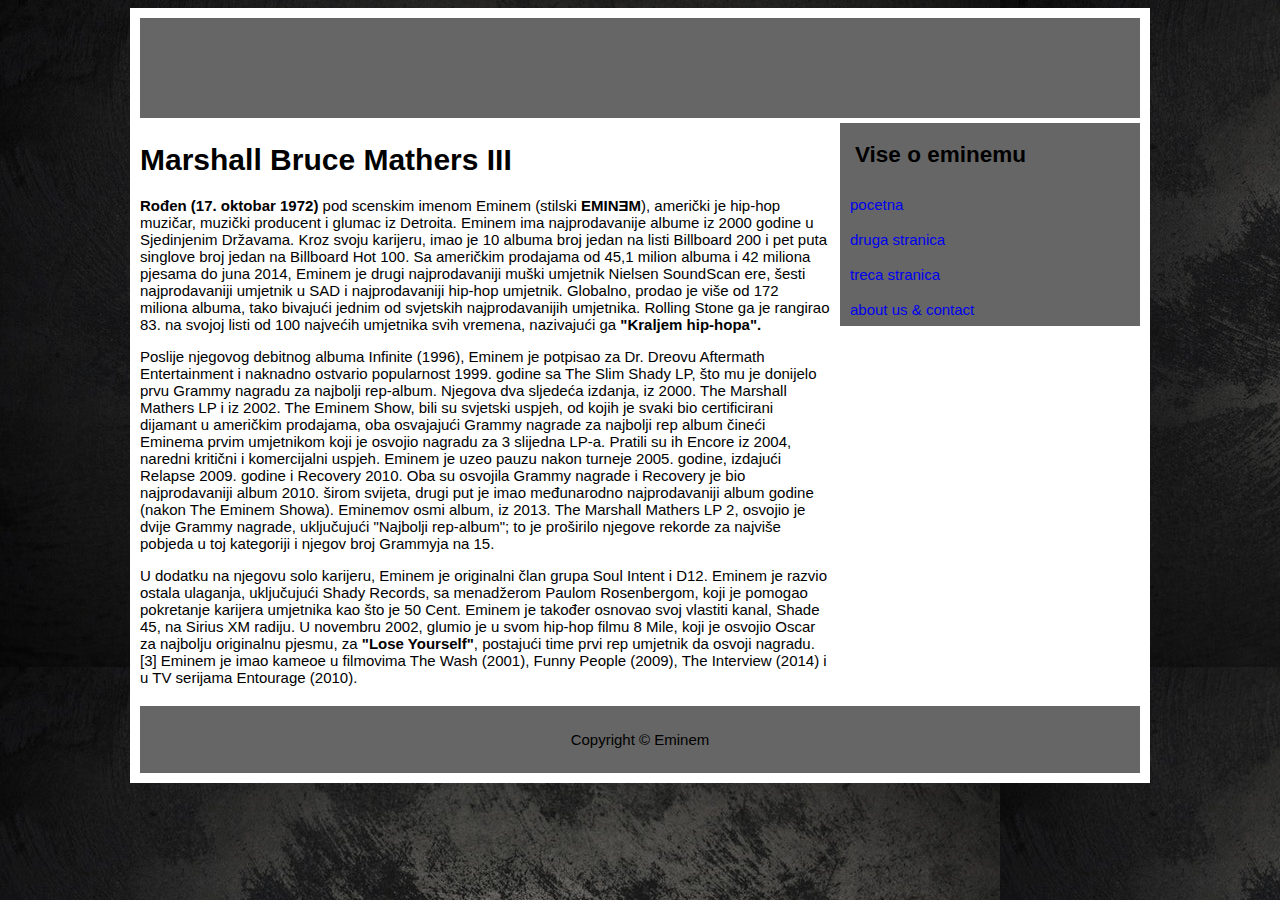
<file: EMINEM - Kontakt stranica/index.html>
<!DOCTYPE html >
<html>
<head>
      <meta charset="UTF-8" />
      <link rel="stylesheet" href="style.css"> 
	  <title>EMINEM</title>
      
</head>

<body>
	  <div id="wrapper">
      
      <div id="header">
      </div><!--end header-->
      
      <div id="main">
      
      	<h1>Marshall Bruce Mathers III</h1> 
      
      <p><b>Rođen (17. oktobar 1972)</b> pod scenskim imenom Eminem (stilski <b>EMINƎM</b>), američki je hip-hop muzičar, muzički producent i glumac iz Detroita. Eminem ima najprodavanije albume iz 2000 godine u Sjedinjenim Državama. Kroz svoju karijeru, imao je 10 albuma broj jedan na listi Billboard 200 i pet puta singlove broj jedan na Billboard Hot 100. Sa američkim prodajama od 45,1 milion albuma i 42 miliona pjesama do juna 2014, Eminem je drugi najprodavaniji muški umjetnik Nielsen SoundScan ere, šesti najprodavaniji umjetnik u SAD i najprodavaniji hip-hop umjetnik. Globalno, prodao je više od 172 miliona albuma, tako bivajući jednim od svjetskih najprodavanijih umjetnika. Rolling Stone ga je rangirao 83. na svojoj listi od 100 najvećih umjetnika svih vremena, nazivajući ga <b>"Kraljem hip-hopa".</b></p>

      <p>Poslije njegovog debitnog albuma Infinite (1996), Eminem je potpisao za Dr. Dreovu Aftermath Entertainment i naknadno ostvario popularnost 1999. godine sa The Slim Shady LP, što mu je donijelo prvu Grammy nagradu za najbolji rep-album. Njegova dva sljedeća izdanja, iz 2000. The Marshall Mathers LP i iz 2002. The Eminem Show, bili su svjetski uspjeh, od kojih je svaki bio certificirani dijamant u američkim prodajama, oba osvajajući Grammy nagrade za najbolji rep album čineći Eminema prvim umjetnikom koji je osvojio nagradu za 3 slijedna LP-a. Pratili su ih Encore iz 2004, naredni kritični i komercijalni uspjeh. Eminem je uzeo pauzu nakon turneje 2005. godine, izdajući Relapse 2009. godine i Recovery 2010. Oba su osvojila Grammy nagrade i Recovery je bio najprodavaniji album 2010. širom svijeta, drugi put je imao međunarodno najprodavaniji album godine (nakon The Eminem Showa). Eminemov osmi album, iz 2013. The Marshall Mathers LP 2, osvojio je dvije Grammy nagrade, uključujući "Najbolji rep-album"; to je proširilo njegove rekorde za najviše pobjeda u toj kategoriji i njegov broj Grammyja na 15.</p>

      <p>U dodatku na njegovu solo karijeru, Eminem je originalni član grupa Soul Intent i D12. Eminem je razvio ostala ulaganja, uključujući Shady Records, sa menadžerom Paulom Rosenbergom, koji je pomogao pokretanje karijera umjetnika kao što je 50 Cent. Eminem je također osnovao svoj vlastiti kanal, Shade 45, na Sirius XM radiju. U novembru 2002, glumio je u svom hip-hop filmu 8 Mile, koji je osvojio Oscar za najbolju originalnu pjesmu, za <b>"Lose Yourself"</b>, postajući time prvi rep umjetnik da osvoji nagradu.[3] Eminem je imao kameoe u filmovima The Wash (2001), Funny People (2009), The Interview (2014) i u TV serijama Entourage (2010).</p>
      
     
      </div><!--end main-->
            
      <div id="sidebar">
      
     	 <h2>Vise o eminemu</h2>
      
           <ul class="lista">
             	 <li><a href="index.html">pocetna</a></li>
       		     <li><a href="rani_život.html">druga stranica</a></li>
       		     <li><a href="uspijeh.html">treca stranica</a></li>
                 <li><a href="kontakt.html">about us &amp; contact</a></li>
             </ul>
             
      </div><!-- end sidebar-->
 
      <div id="footer">
      <p>Copyright &copy; Eminem </p>
      </div><!--end footer-->
      
      </div><!--end wrapper-->

</body>
</html>
</file>
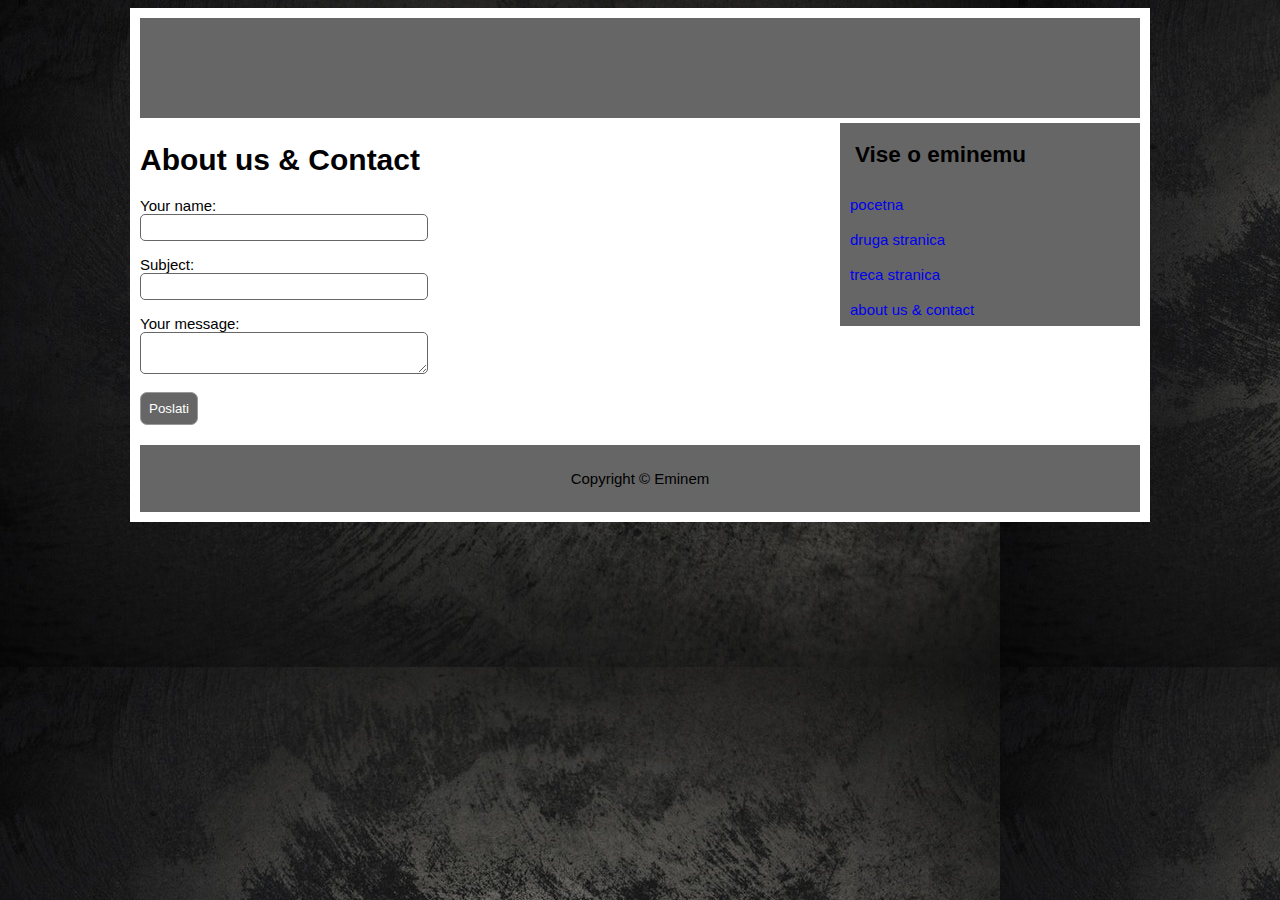
<file: EMINEM - Kontakt stranica/kontakt.html>
<!DOCTYPE HTML>

<html>

<head>
    <title>kontakt-forma</title>
    <meta charset="UTF-8">
    <link rel="stylesheet" href="style.css"> 
</head> 

<body>
  <div id="wrapper">
      
      <div id="header">
      </div><!--end header-->
      
      <div id="main">
      
      <h1>About us &amp; Contact</h1>
      
            <form action="" method="post">
                <p>
                    <label for="name">Your name:</label>
                    <br>
                    <input name="name" type="text" id="name">
                </p>
                <p>
                    <label for="subject">Subject:</label> 
                    <br>
                    <input name="subject" type="text" id="subject">
                </p>
                <p>
                    <label for="message">Your message:</label>
                    <br> 
                    <textarea name="message" id="message"></textarea>
                </p>
                <p>
                    <input type="submit" name="Submit" value="Poslati">
                </p>   
            </form>
    </div><!--end main-->
             
      <div id="sidebar">
      
     	 <h2>Vise o eminemu</h2>
      
           <ul class="lista">
             	 <li><a href="index.html">pocetna</a></li>
       		     <li><a href="rani_život.html">druga stranica</a></li>
       		     <li><a href="uspijeh.html">treca stranica</a></li>
                 <li><a href="kontakt.html">about us &amp; contact</a></li>
             </ul>
             
      </div><!-- end sidebar-->
 
      <div id="footer">
       <p>Copyright &copy; Eminem </p>
      </div><!--end footer-->  
             
      </div><!--end wrapper-->

</body>

</html>
</file>
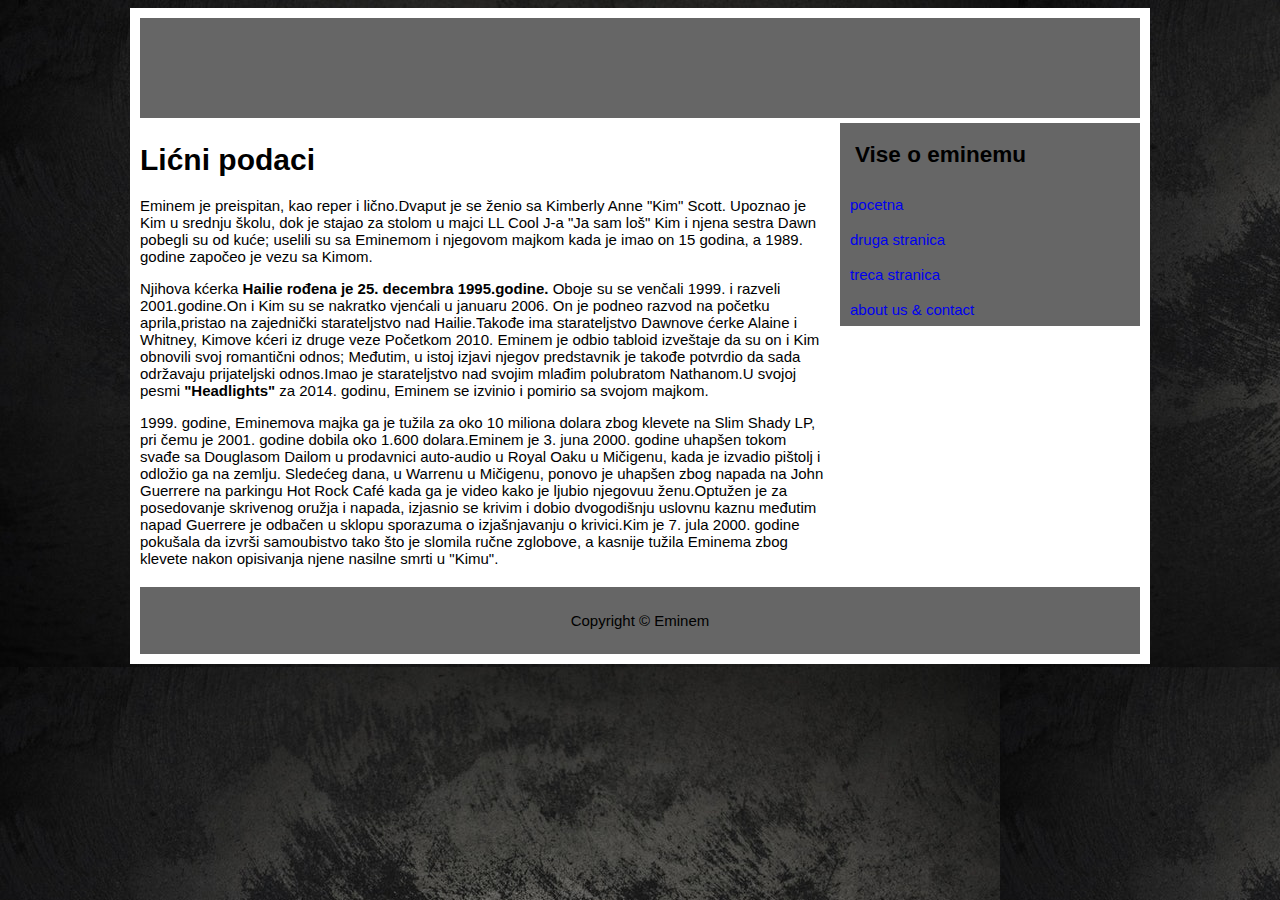
<file: EMINEM - Kontakt stranica/rani_život.html>
<!DOCTYPE html>
<html>
<head>
	  <meta charset="UTF-8">
      <link rel="stylesheet" href="style.css"> 
	  <title>Rani život</title>
</head>

<body>
	 <div id="wrapper">
     
     <div id="header">
     </div><!--end header-->
     
     <div id="main">
     
	 		<h1>Lićni podaci</h1>
     
	<p>Eminem je preispitan, kao reper i lično.Dvaput je se ženio sa Kimberly Anne "Kim" Scott. Upoznao je Kim u srednju školu, dok je stajao za stolom u majci LL Cool J-a "Ja sam loš" Kim i njena sestra Dawn pobegli su od kuće; uselili su sa Eminemom i njegovom majkom kada je imao on 15 godina, a 1989. godine započeo je vezu sa Kimom.</p>

	<p> Njihova kćerka <b>Hailie rođena je 25. decembra 1995.godine.</b> Oboje su se venčali 1999. i razveli 2001.godine.On i Kim su se nakratko vjenćali u januaru 2006. On je podneo razvod na početku aprila,pristao na zajednički starateljstvo nad Hailie.Takođe ima starateljstvo Dawnove ćerke Alaine i Whitney, Kimove kćeri iz druge veze Početkom 2010. Eminem je odbio tabloid izveštaje da su on i Kim obnovili svoj romantični odnos; Međutim, u istoj izjavi njegov predstavnik je takođe potvrdio da sada održavaju prijateljski odnos.Imao je starateljstvo nad svojim mlađim polubratom Nathanom.U svojoj pesmi <b>"Headlights"</b> za 2014. godinu, Eminem se izvinio i pomirio sa svojom  majkom.</p>

	<p>1999. godine, Eminemova majka ga je tužila za oko 10 miliona dolara zbog klevete na Slim Shady LP, pri čemu je 2001. godine dobila oko 1.600 dolara.Eminem je 3. juna 2000. godine uhapšen tokom svađe sa Douglasom Dailom u prodavnici auto-audio u Royal Oaku u Mičigenu, kada je izvadio pištolj i odložio ga na zemlju. Sledećeg dana, u Warrenu u Mičigenu, ponovo je uhapšen zbog napada na John Guerrere na parkingu Hot Rock Café kada ga je video kako je ljubio njegovuu ženu.Optužen je za posedovanje skrivenog oružja i napada, izjasnio se krivim i dobio dvogodišnju uslovnu kaznu međutim napad Guerrere je odbačen u sklopu sporazuma o izjašnjavanju o krivici.Kim je 7. jula 2000. godine pokušala da izvrši samoubistvo tako što je slomila ručne zglobove, a kasnije tužila Eminema zbog klevete nakon opisivanja njene nasilne smrti u "Kimu".</p>
    
   
    </div><!--end main-->
    
    <div id="sidebar">
    
      <h2>Vise o eminemu</h2>
      
           <ul class="lista">
             	 <li><a href="index.html">pocetna</a></li>
       		     <li><a href="rani_život.html">druga stranica</a></li>
       		     <li><a href="uspijeh.html">treca stranica</a></li>
                 <li><a href="kontakt.html">about us &amp; contact</a></li>
             </ul>
        
    </div><!--end sidebar-->
    
    <div id="footer">
    
     	<p>Copyright &copy; Eminem </p>
     
    </div><!--end footer-->
    
    </div><!--end wrapper-->


</body>
</html>
</file>
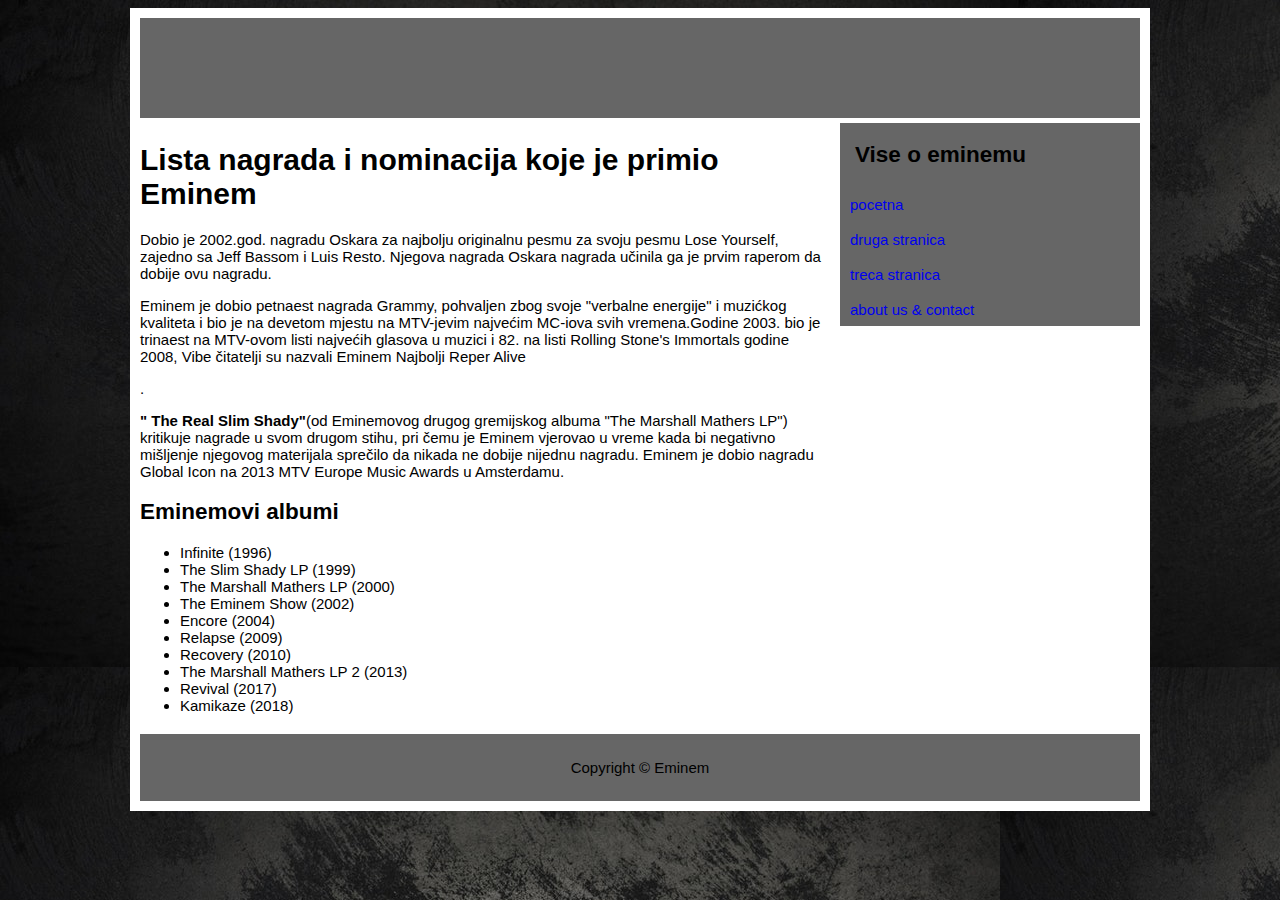
<file: EMINEM - Kontakt stranica/uspijeh.html>
<!doctype html>
<html>

<head>
		<meta charset="utf-8">
        <link rel="stylesheet" href="style.css"> 
		<title>Uspjeh</title>
</head>

<body>
		<div id="wrapper">
        
        <div id="header">
        </div><!--end header-->
         
         <div id="main">

	  			<h1>Lista nagrada i nominacija koje je primio Eminem</h1>
      
	  <p>Dobio je 2002.god. nagradu Oskara za najbolju originalnu pesmu za svoju pesmu Lose Yourself, zajedno sa Jeff Bassom i Luis Resto. Njegova nagrada Oskara nagrada učinila ga je prvim raperom da dobije ovu nagradu.</p>

	  <p>Eminem je dobio petnaest nagrada Grammy, pohvaljen zbog svoje "verbalne energije" i muzićkog kvaliteta i bio je na devetom mjestu na MTV-jevim najvećim MC-iova svih vremena.Godine 2003. bio je trinaest na MTV-ovom listi najvećih glasova u muzici i 82. na listi Rolling Stone's Immortals godine 2008, Vibe čitatelji su nazvali Eminem Najbolji Reper Alive</p>.

	  <p><b>" The Real Slim Shady"</b>(od Eminemovog drugog gremijskog albuma "The Marshall Mathers LP") kritikuje nagrade u svom drugom stihu, pri čemu je Eminem vjerovao u vreme kada bi negativno mišljenje njegovog materijala sprečilo da nikada ne dobije nijednu nagradu. Eminem je dobio nagradu Global Icon na 2013 MTV Europe Music Awards u Amsterdamu.</p>

     <h2>Eminemovi albumi</h2>

            <ul>
                <li>Infinite (1996)</li>
                <li>The Slim Shady LP (1999)</li>
                <li>The Marshall Mathers LP (2000)</li>
                <li>The Eminem Show (2002)</li>
                <li>Encore (2004)</li>
                <li>Relapse (2009)</li>
                <li>Recovery (2010)</li>
                <li>The Marshall Mathers LP 2 (2013)</li>
                <li>Revival (2017)</li>
                <li>Kamikaze (2018)</li>
            </ul>
            
        </div><!--end main-->
        
        <div id="sidebar">
        
 			 <h2>Vise o eminemu</h2>
      
                   <ul class="lista">
                         <li><a href="index.html">pocetna</a></li>
                         <li><a href="rani_život.html">druga stranica</a></li>
                         <li><a href="uspijeh.html">treca stranica</a></li>
                         <li><a href="kontakt.html">about us &amp; contact</a></li>
                     </ul>
             
        </div><!--end sidebar-->
        
        <div id="footer">
        
        	<p>Copyright &copy; Eminem </p>
            
        </div><!--end footer-->
        
        </div><!--end wrapper-->
    
    
    
</body>
</html>
</file>
<file: EMINEM - Kontakt stranica/style.css>
@charset "utf-8";
/* CSS Document */
	body {
		background-image: url("background.jpg");
		font-family:Arial, Helvetica, sans-serif;
		font-size:15px;
	}
	
	#wrapper {
		width:1000px;
		background:#ffffff;
		margin:0 auto;
		padding:10px;
	}
	#header {
		height:100px;
		background:#666;
		margin-bottom:5px;
	}
	.lista {
		margin:0;
		padding:0;
		list-style:none;
	}
	.lista li {
		height:15px;
		padding:10px 10px;
	}
	.lista li a:visited {
		color:#000;
	}
	#main { 
		width:690px;
		background:#ffffff;
		float:left;
		margin-bottom:5px;
	}
	#sidebar {
		width:300px;
		background:#666;
		float:right;
		margin-bottom:5px;
	}
	#sidebar h2{
		padding-left:15px;
	}
	#footer {
		background:#666;
		clear:both;
		text-align: center;
		padding:10px;
	}
	a:link{
		text-decoration:none;
	}
	.lista li a:hover{
		text-decoration: underline;
		color:#900;
	}
	input[type="text"],
	textarea {
		width:40%;
		border:1px solid #666;
		padding:5px;
		border-radius:5px;
	}
	input[type="submit"] {
		color:#ffffff;
		padding:8px;
		border:1px solid #999;
		background-color:#666;
		border-radius:7px;
	}
</file>
